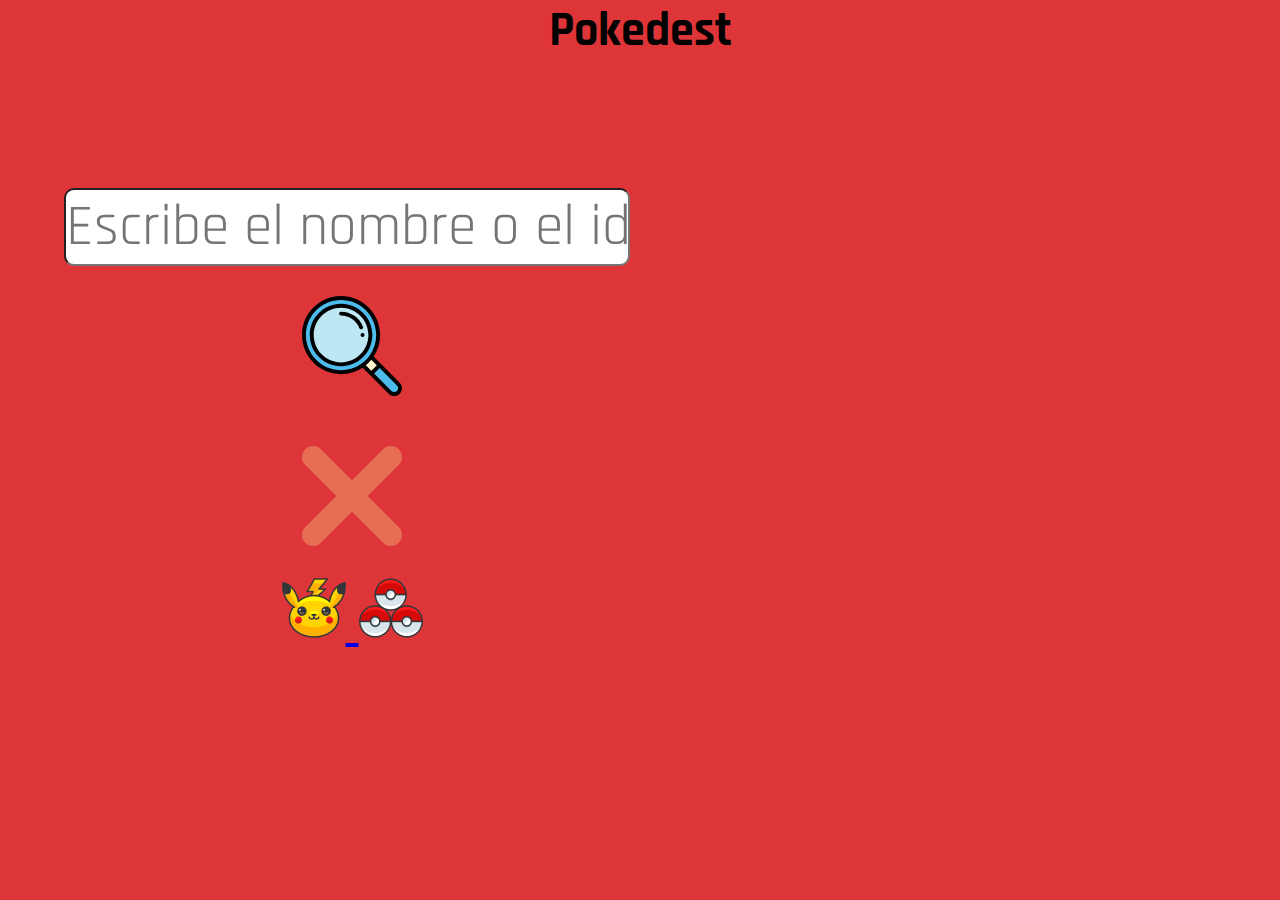
<file: index.html>
<!DOCTYPE html>
<html lang="es">
<head>
  <meta charset="UTF-8">
  <meta http-equiv="X-UA-Compatible" content="IE=edge">
  <meta name="viewport" content="width=device-width, initial-scale=1.0">
  <title>Parcial 2</title>
  <link rel="shortcut icon" href="images/Pokeball.ico" type="image/x-icon">
  <link rel="preconnect" href="https://fonts.gstatic.com">
  <link href="https://fonts.googleapis.com/css2?family=Rajdhani:wght@500&display=swap" rel="stylesheet">
  <link rel="stylesheet" href="styles/style.css">
  <link rel="stylesheet" href="styles/mediaQuery950px.css" media="(max-width:950px)">
  <link rel="stylesheet" href="styles/mediaQuery780px.css" media="(max-width:780px)">
  <link rel="stylesheet" href="styles/mediaQuery480px.css" media="(max-width:480px)">
  <link rel="stylesheet" href="styles/mediaQuery320px.css" media="(max-width:320px)">
  <link rel="stylesheet" href="styles/scrollbar.css">
</head>
<body>
  <h1 class="title">Pokedest</h1>
  <main class="main">
    <section class="inputFields">
      <input type="text" name="" id="pokemonName" placeholder="Escribe el nombre o el id">
      <div class="buttons">
        <img src="images/search.svg" alt="Look for pokemon" id="searchPokemon">
        <img src="images/cancel.svg" alt="Delete pokemon" id="clearPokemon">
      </div>
    <footer>
      <a href="batalla y todos/batalla.html">
        <img src="images/batalla.png" href="" id="batalla">
      </a>
      <a href="batalla y todos/todos.html">
        <img src="images/todos.png" href="" id="todos">
      </a>

    </footer>
    </section>
    
    <section class="pokemonData" id="app"></section>
  </main>
  <script src="app.js"></script>
</body>
</html>
</file>
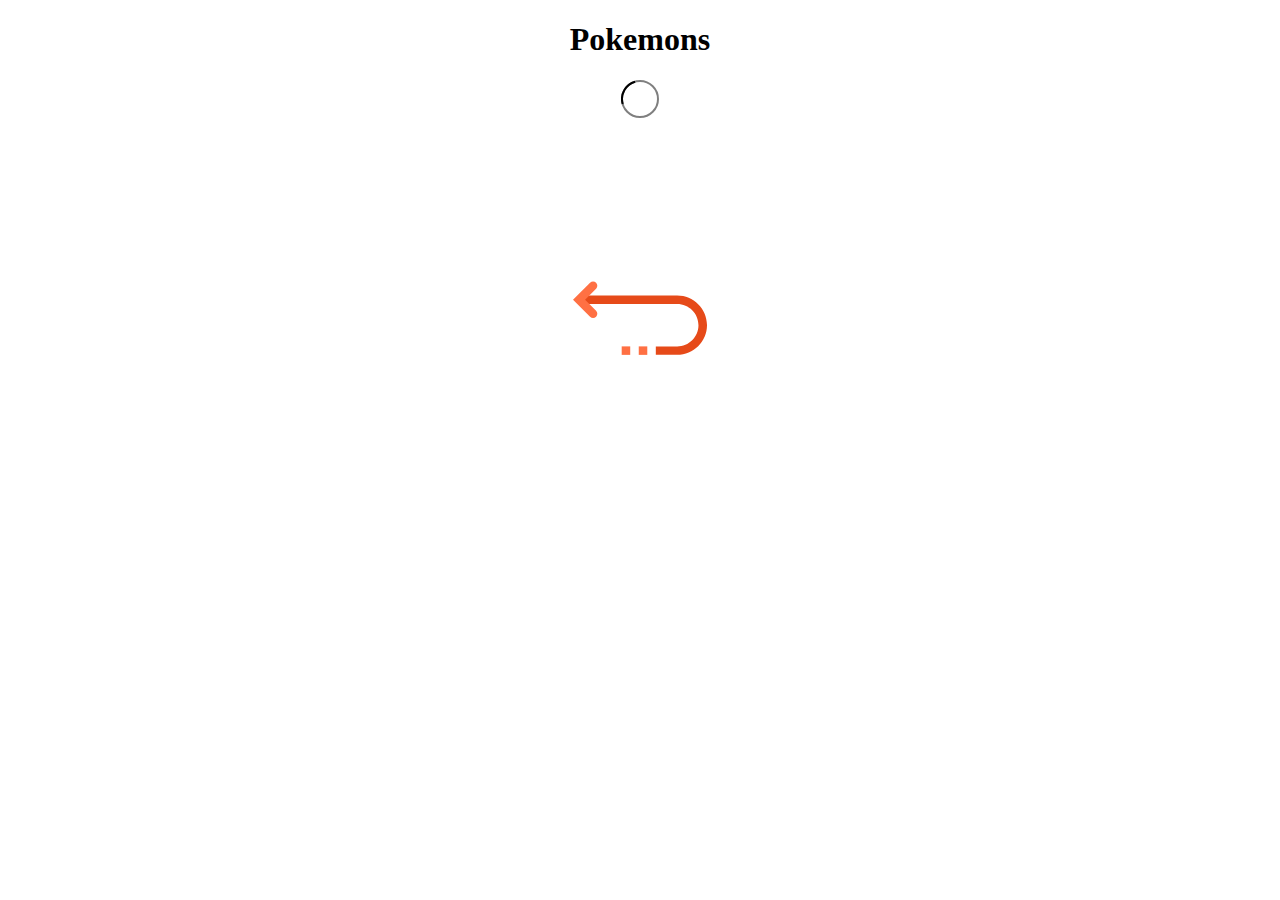
<file: batalla y todos/todos.html>
<!DOCTYPE html>
<html lang="es">
  <head>
    <meta charset="UTF-8" />
    <meta http-equiv="X-UA-Compatible" content="IE=edge" />
    <meta name="viewport" content="width=device-width, initial-scale=1.0" />
    <title>Todos los pokemones</title>
    <style>
        html{
            text-align: center;
            
        }
      .grid-fluid {
          display: grid;
          grid-template-columns: repeat(auto-fit,minmax(200px,1fr));
          text-align: center;
      }
      .loader {
        display: block;
        margin: auto;
      }
    </style>
  </head>
  <body>
    <h1>Pokemons</h1>

    <nav class="links"></nav>

    <main class="grid-fluid"></main>

    <footer>
      <a href="../index.html">
        <img src="regresar.svg" href="" id="regresar">
      </a>
  </footer>

    <script src="js2.js"></script>
  </body>
</html>
</file>
<file: styles/style.css>
:root{
    --pokedex-red : #de3539;
    --pokedex-blue: #3ba4f3;
    --pokedex-white: #dedede;
  }
  
  *{
    margin: 0;
    padding: 0;
  }
  
  body{
    font-family: 'Rajdhani', sans-serif;
    height: 100%;
    background-color: var(--pokedex-red);
  }
  
  .title{
    text-align: center;
    font-size: 3em;
  }
  
  .main{
    display: flex;
    height: 80vh;
    width: 90%;
    margin: 0 auto;
  }
  
  .main .inputFields,
  .main .pokemonData{
    width: 50%;
  }
  
  .inputFields {
    display: flex;
    flex-direction: column;
    font-size: 3em;
    text-align: center;
    justify-content: center;
  }
  
  .inputFields input{
    font-size: 1.2em;
    border-radius: 10px;
    margin-right: 10px;
    font-family: 'Rajdhani', sans-serif;
  }
  
  .inputFields .buttons img{
    margin: 10px auto;
    padding: 20px;
    display: flex;
    justify-content: center;
    align-items: center;
    width: 100px;
    cursor: pointer;
  }
  
  .pokemonData{
    display: flex;
    flex-direction: column;
  }
  
  .pokemonData .container{
    width: 100%;
    display: flex;
    flex-direction: column;
    justify-content: center;
    border: 1px solid black;
    background-color: #dedede;
    margin-bottom: 20px;
  }
  
  .pokemonData .container img{
    width: 70%;
    margin: 0 auto;
  }
  
  .pokemonData .container h2{
    text-align: center;
    text-transform: uppercase;
  }
</file>
<file: styles/mediaQuery950px.css>
.main{
    display: flex;
    flex-direction: column;
  }

  .main .inputFields{
    width: 85%;
  }

  .inputFields{
    font-size: 1.5em;
    margin: auto;
  }

  .inputFields .buttons{
    display: flex;
    flex-direction: row;
    justify-content: space-around;
  }

  .inputFields .buttons img{
    width: 50px;
  }

  .main .pokemonData{
    display: grid;
    grid-template-columns: 1fr 1fr;
    width: 100%;
  }

  .pokemonData .container{
    width: 50%;
    margin: 10px auto;
  }

  .pokemonData .container img{
    width: 80%;
  }

  .pokemonData .container h2{
    font-size: 1.1em;
  }
</file>
<file: styles/mediaQuery780px.css>
.main .pokemonData{
    display: grid;
    grid-template-columns: 1fr;
  }
</file>
<file: styles/mediaQuery480px.css>
.main .inputFields{
    width: 90%;
  }
  
  .inputFields{
    font-size: 1.2em;
  }
  
  .pokemonData{
    display: flex;
    flex-direction: column;
  }
  
  .pokemonData .container{
    width: 65%;
  }
</file>
<file: styles/mediaQuery320px.css>
.main .pokemonData{
    display: flex;
  }
  
  .main .inputFields{
    width: 95%;
  }
  
  .inputFields input{
    width: 100%;
  }
  
  .inputFields .buttons{
    display: flex;
    flex-direction: column;
  }
</file>
<file: styles/scrollbar.css>
body::-webkit-scrollbar{
    width: 0.50rem;
}

body::-webkit-scrollbar-track{
    background: #1e1e24;
}

body::-webkit-scrollbar-thumb{
    background: white;
}
</file>
